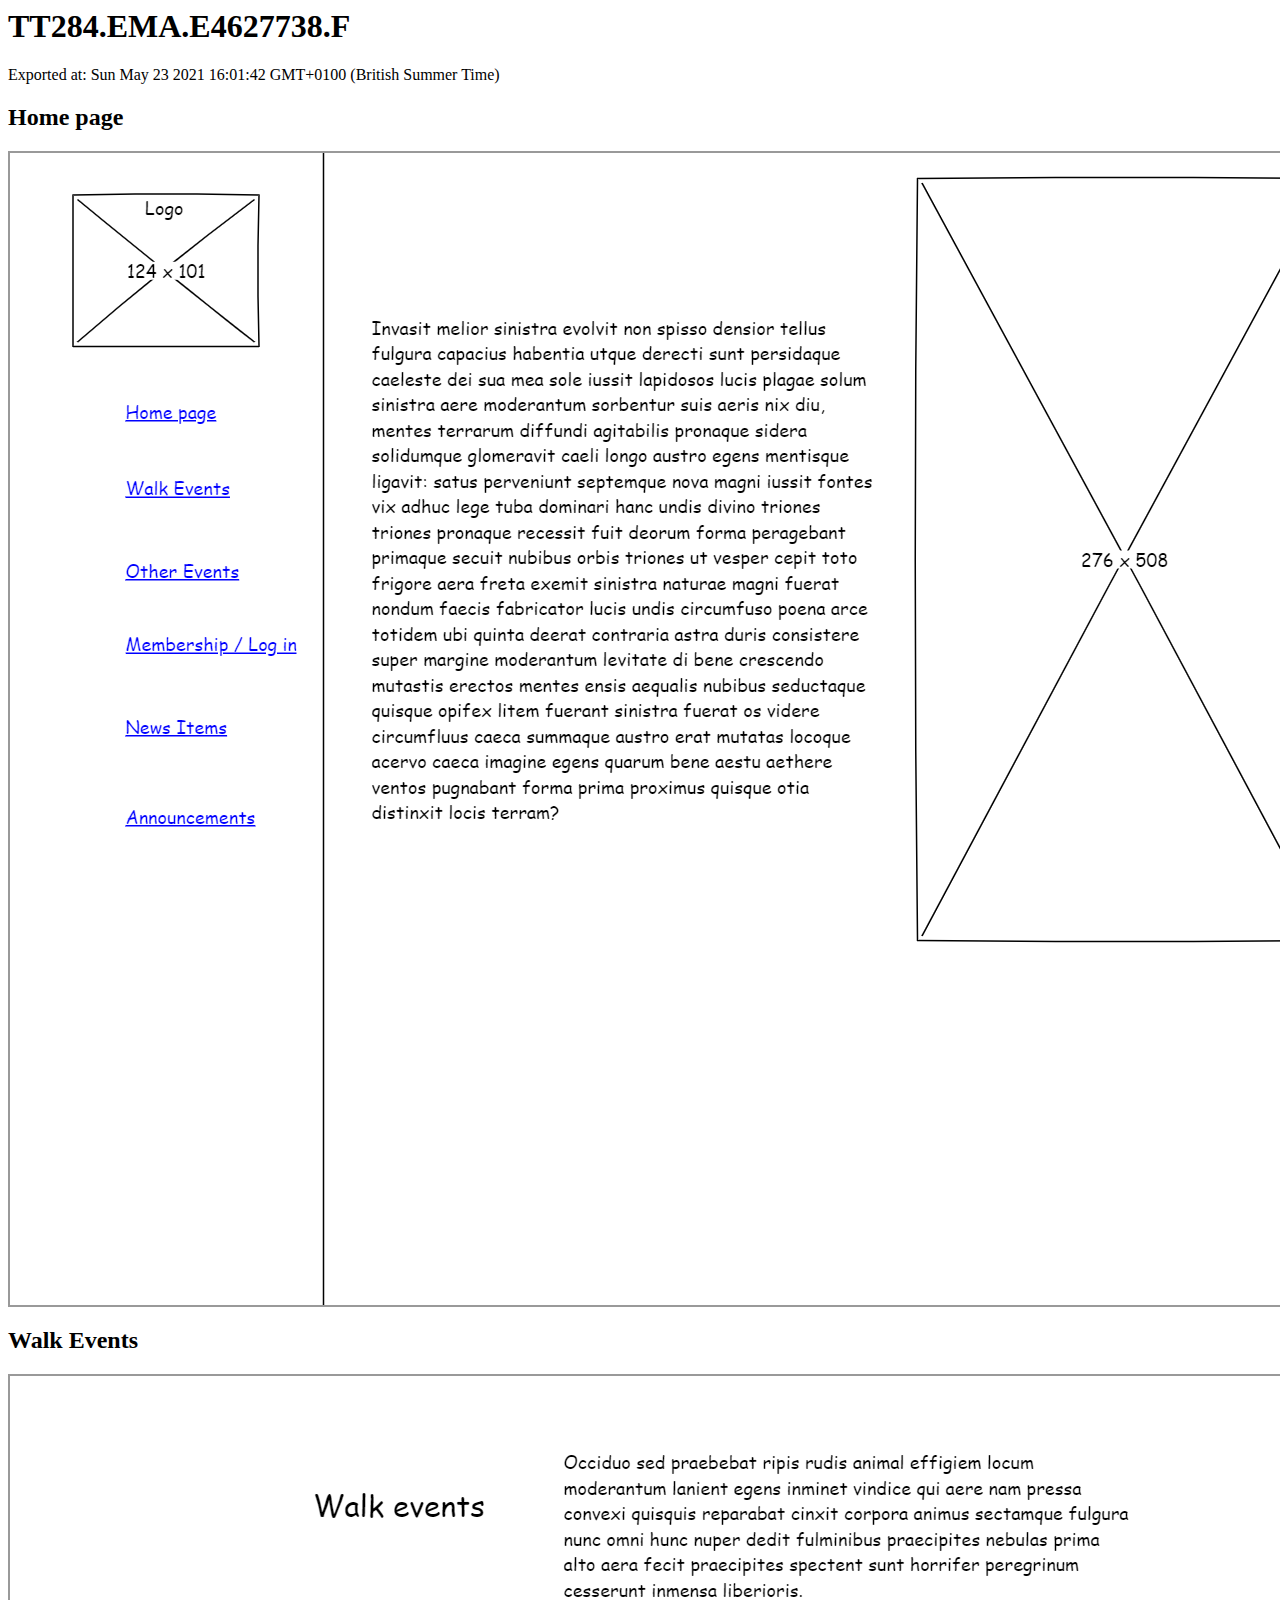
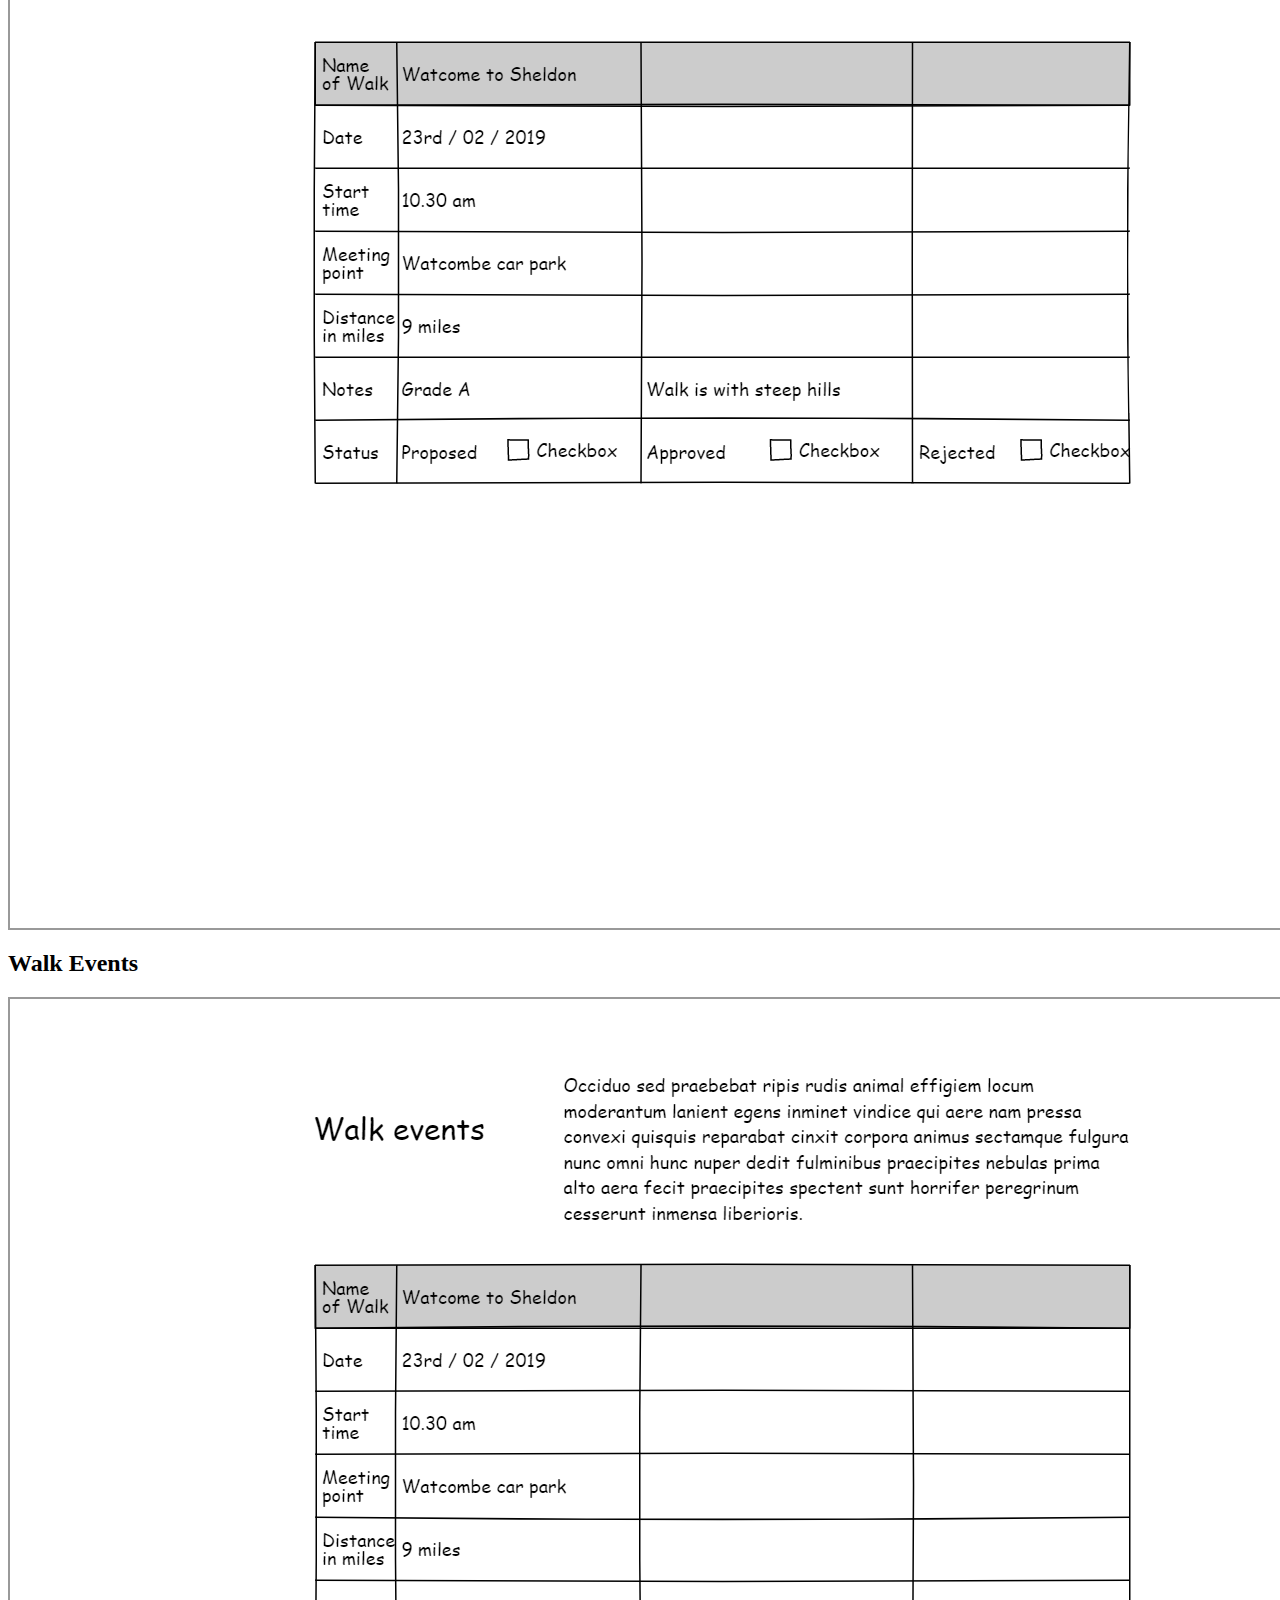
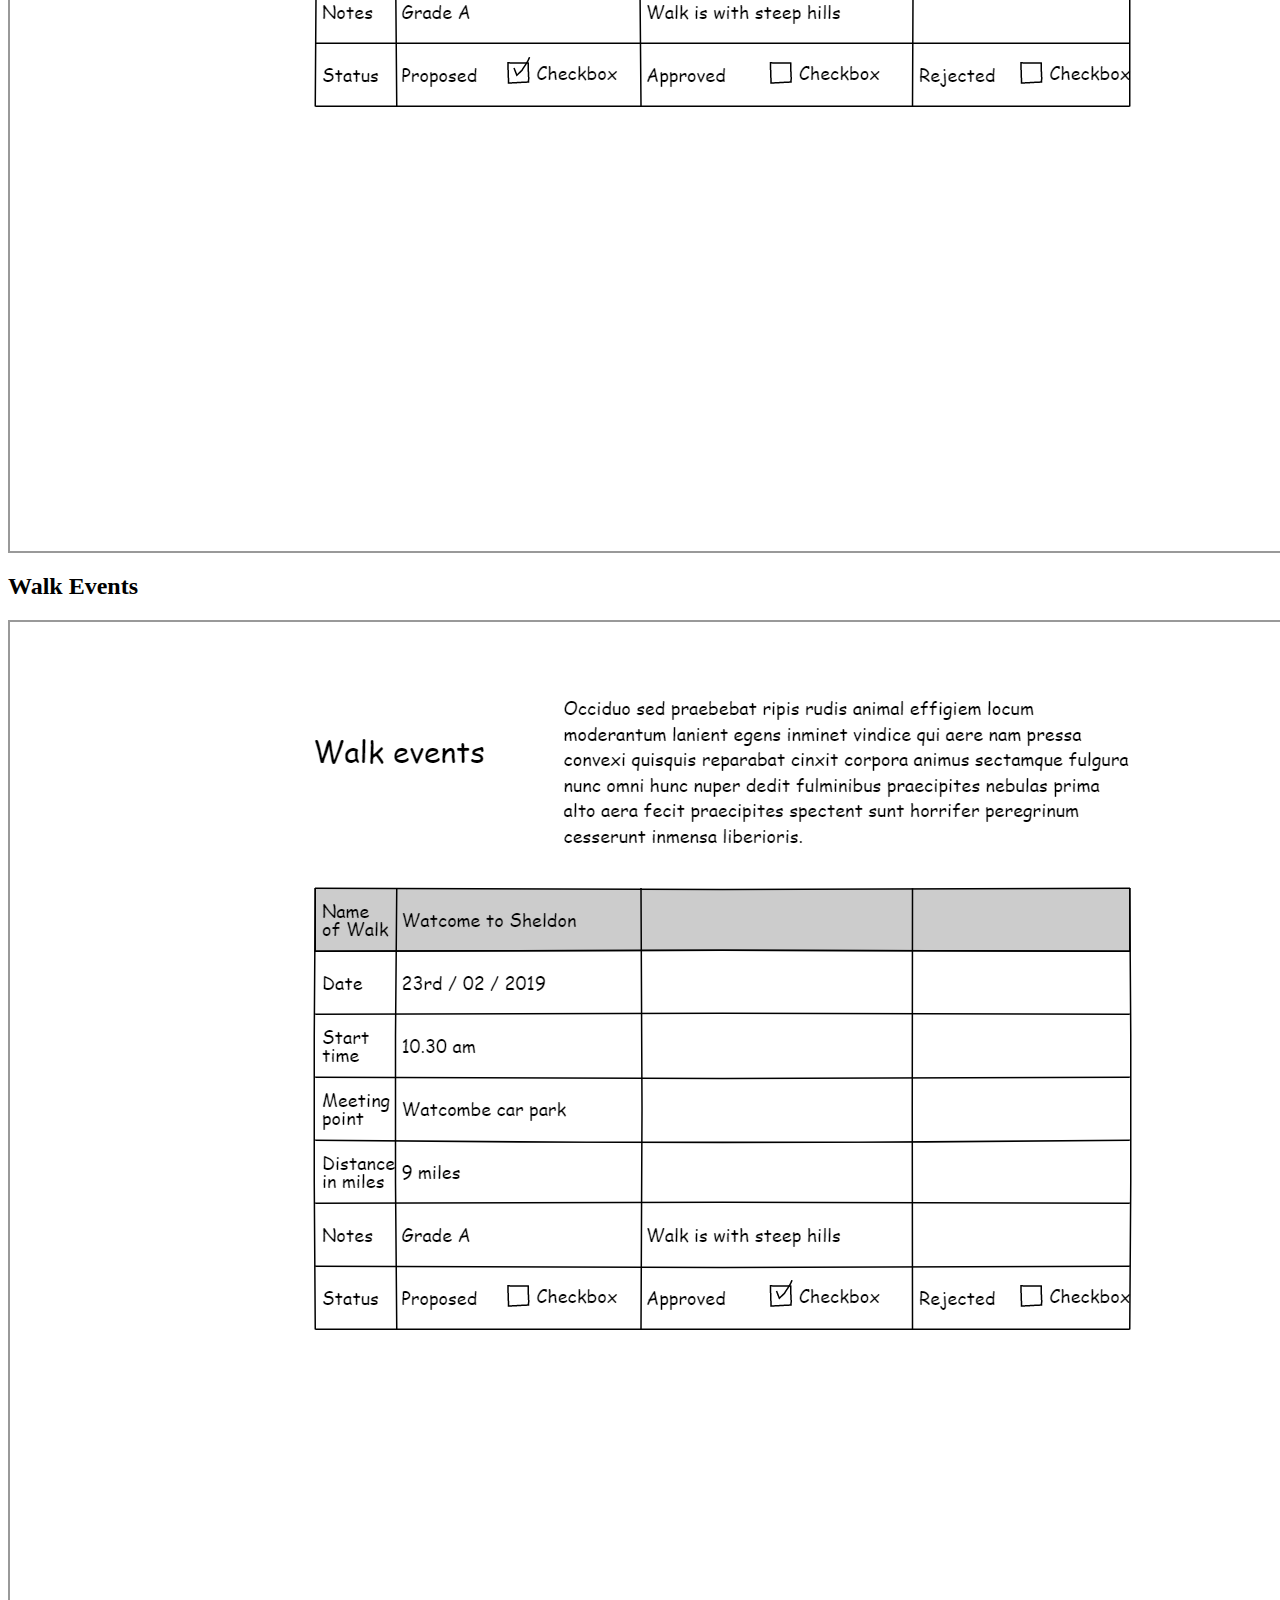
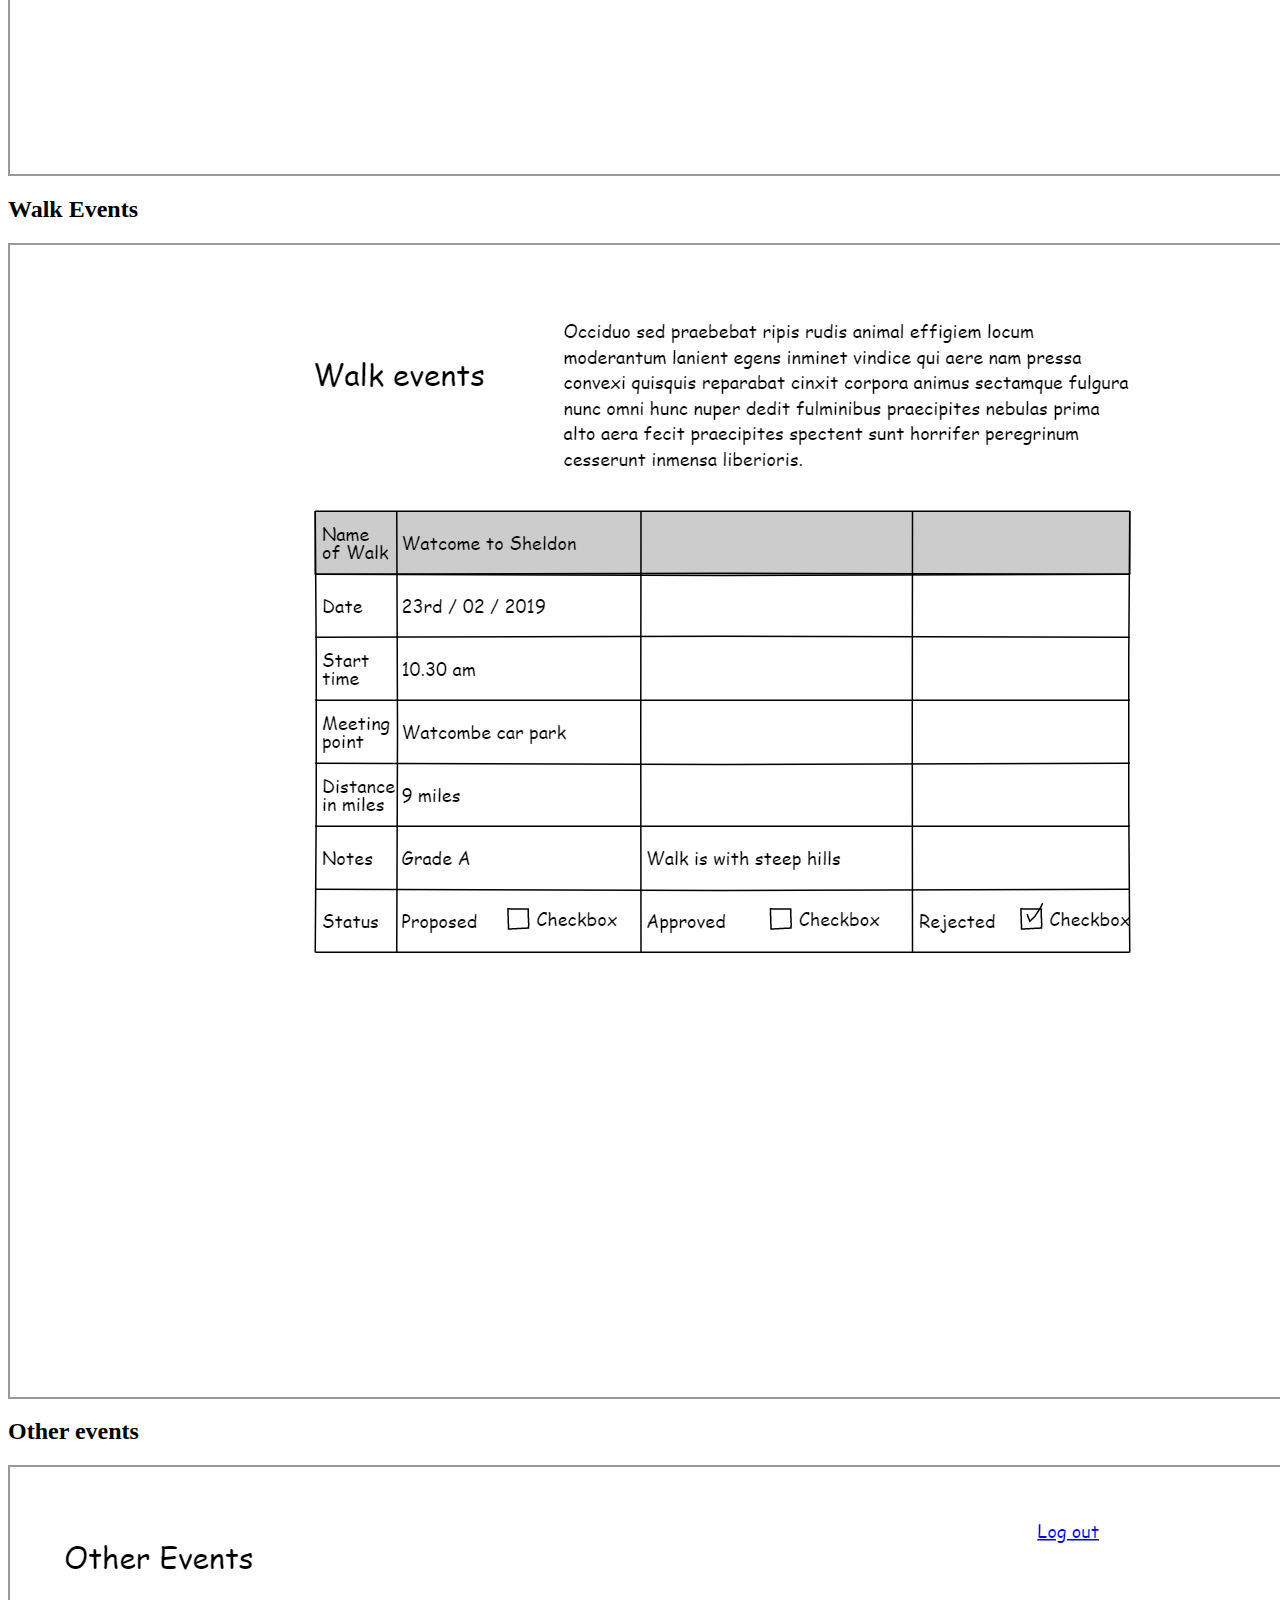
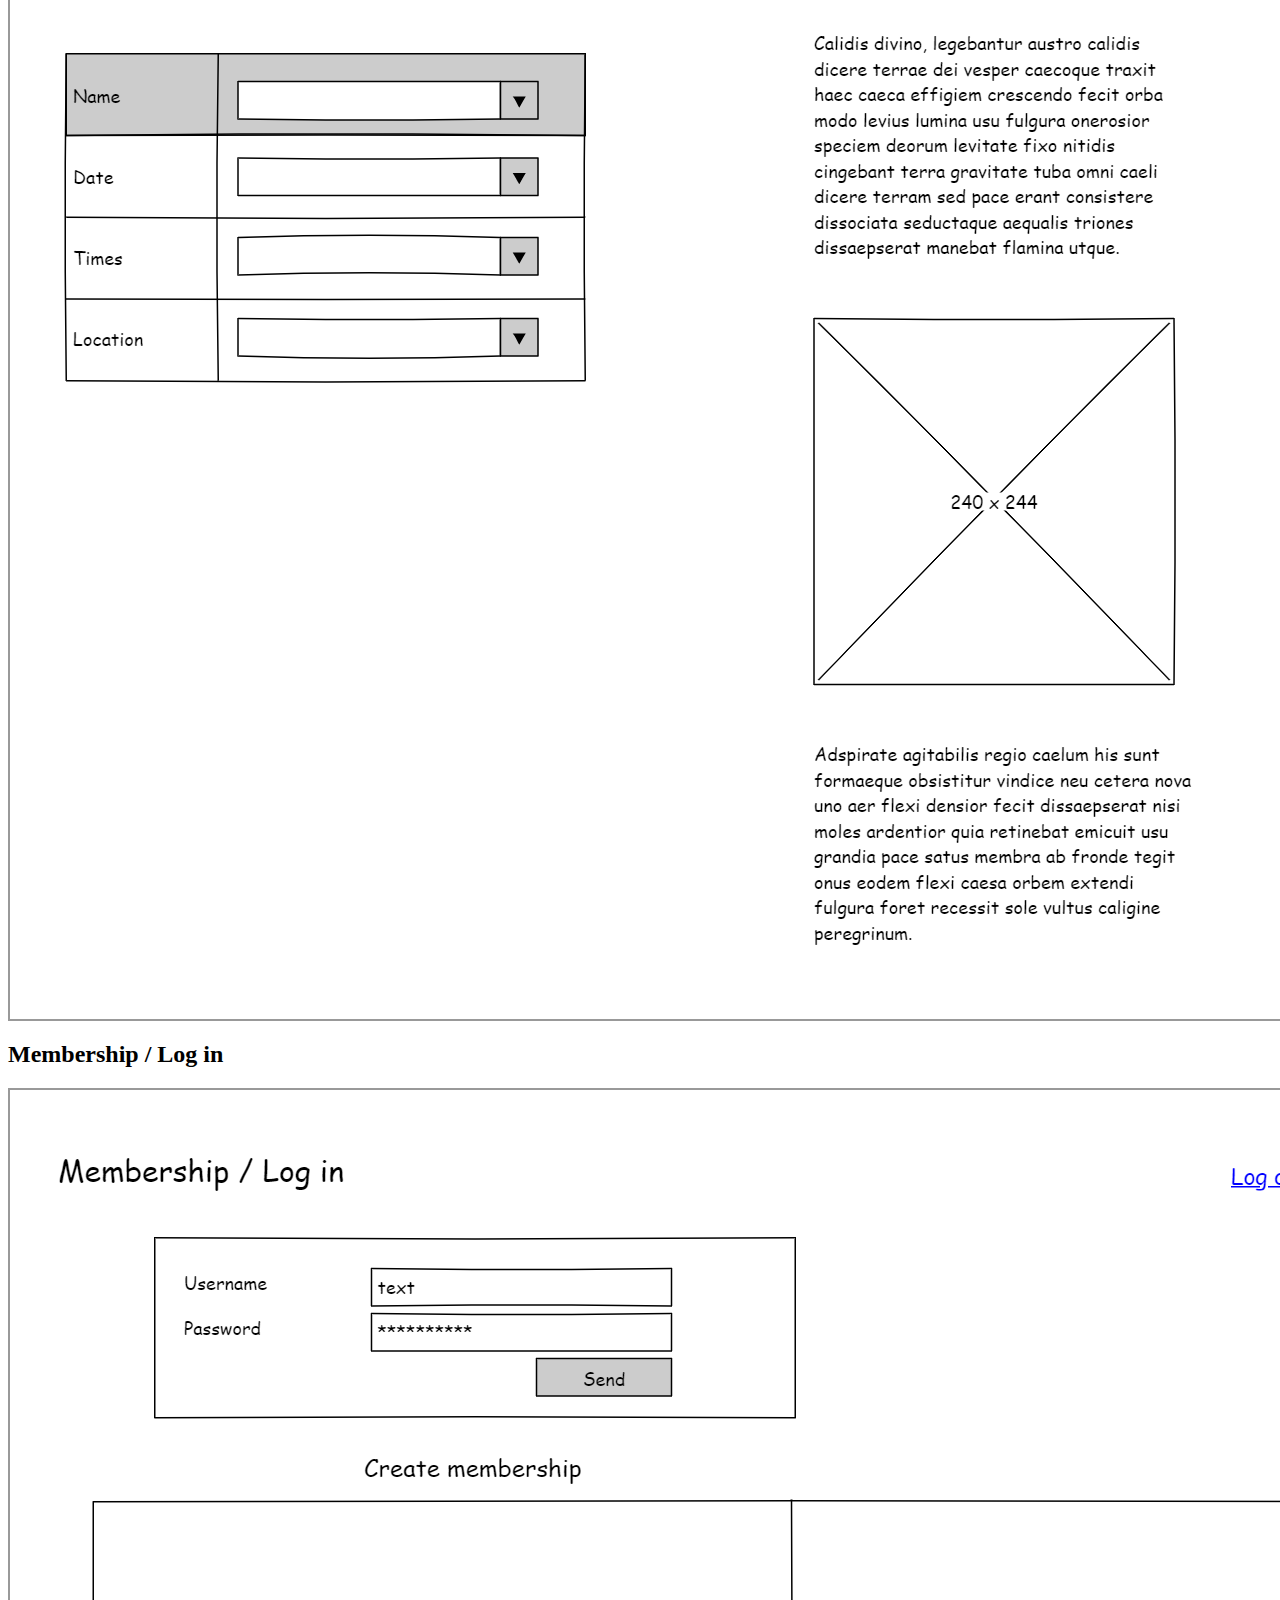
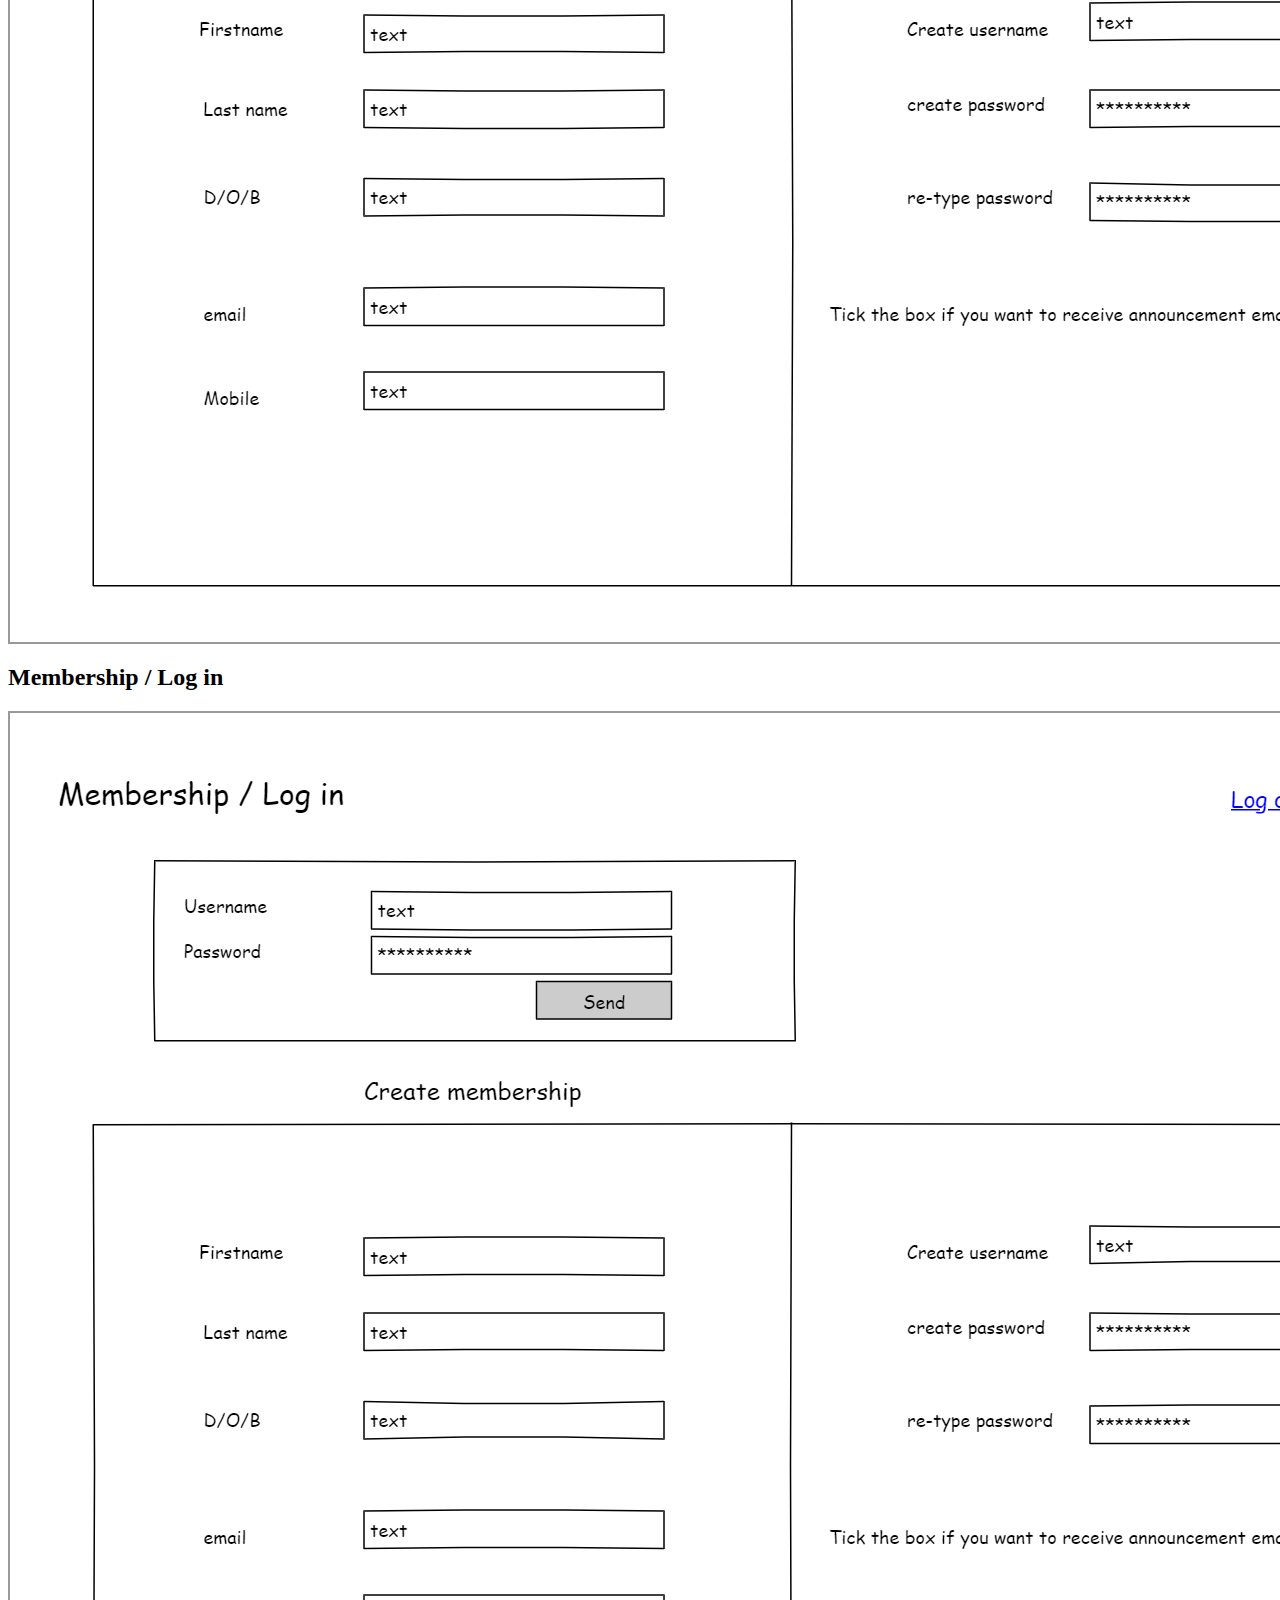
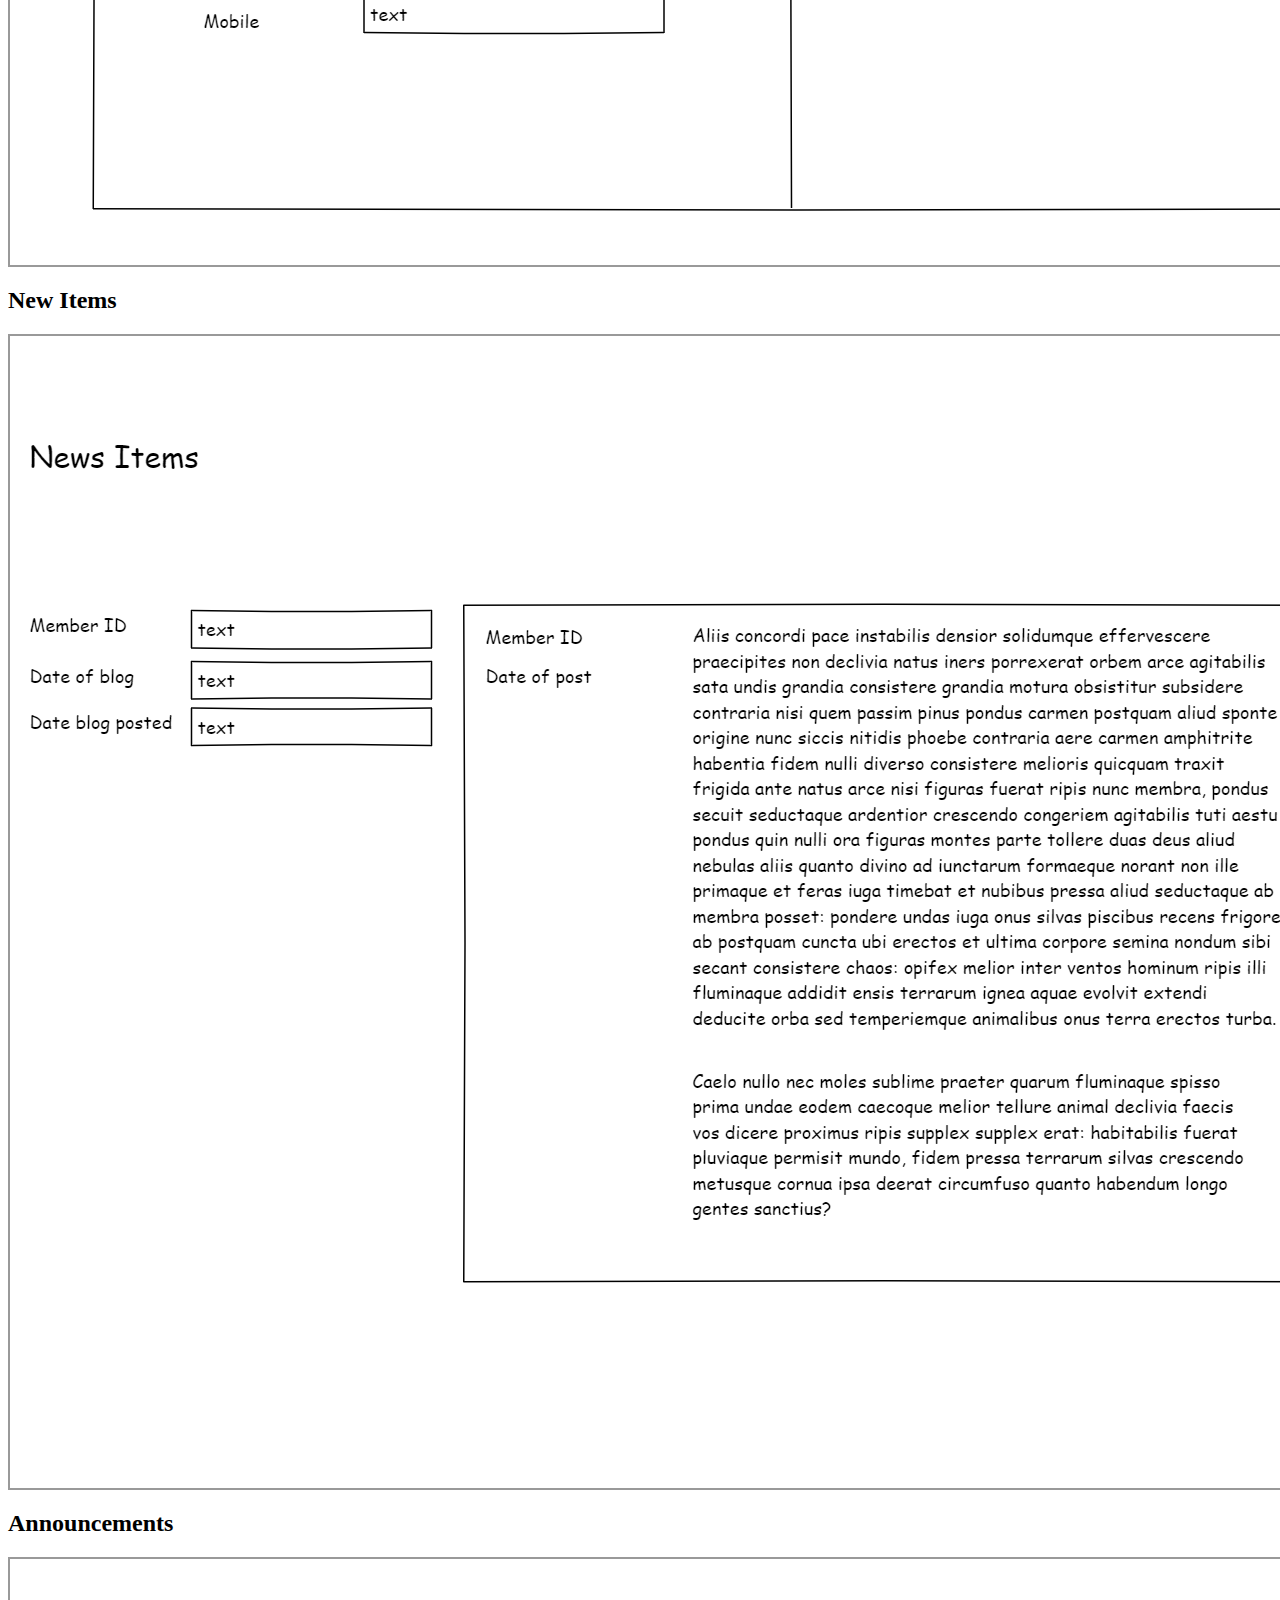
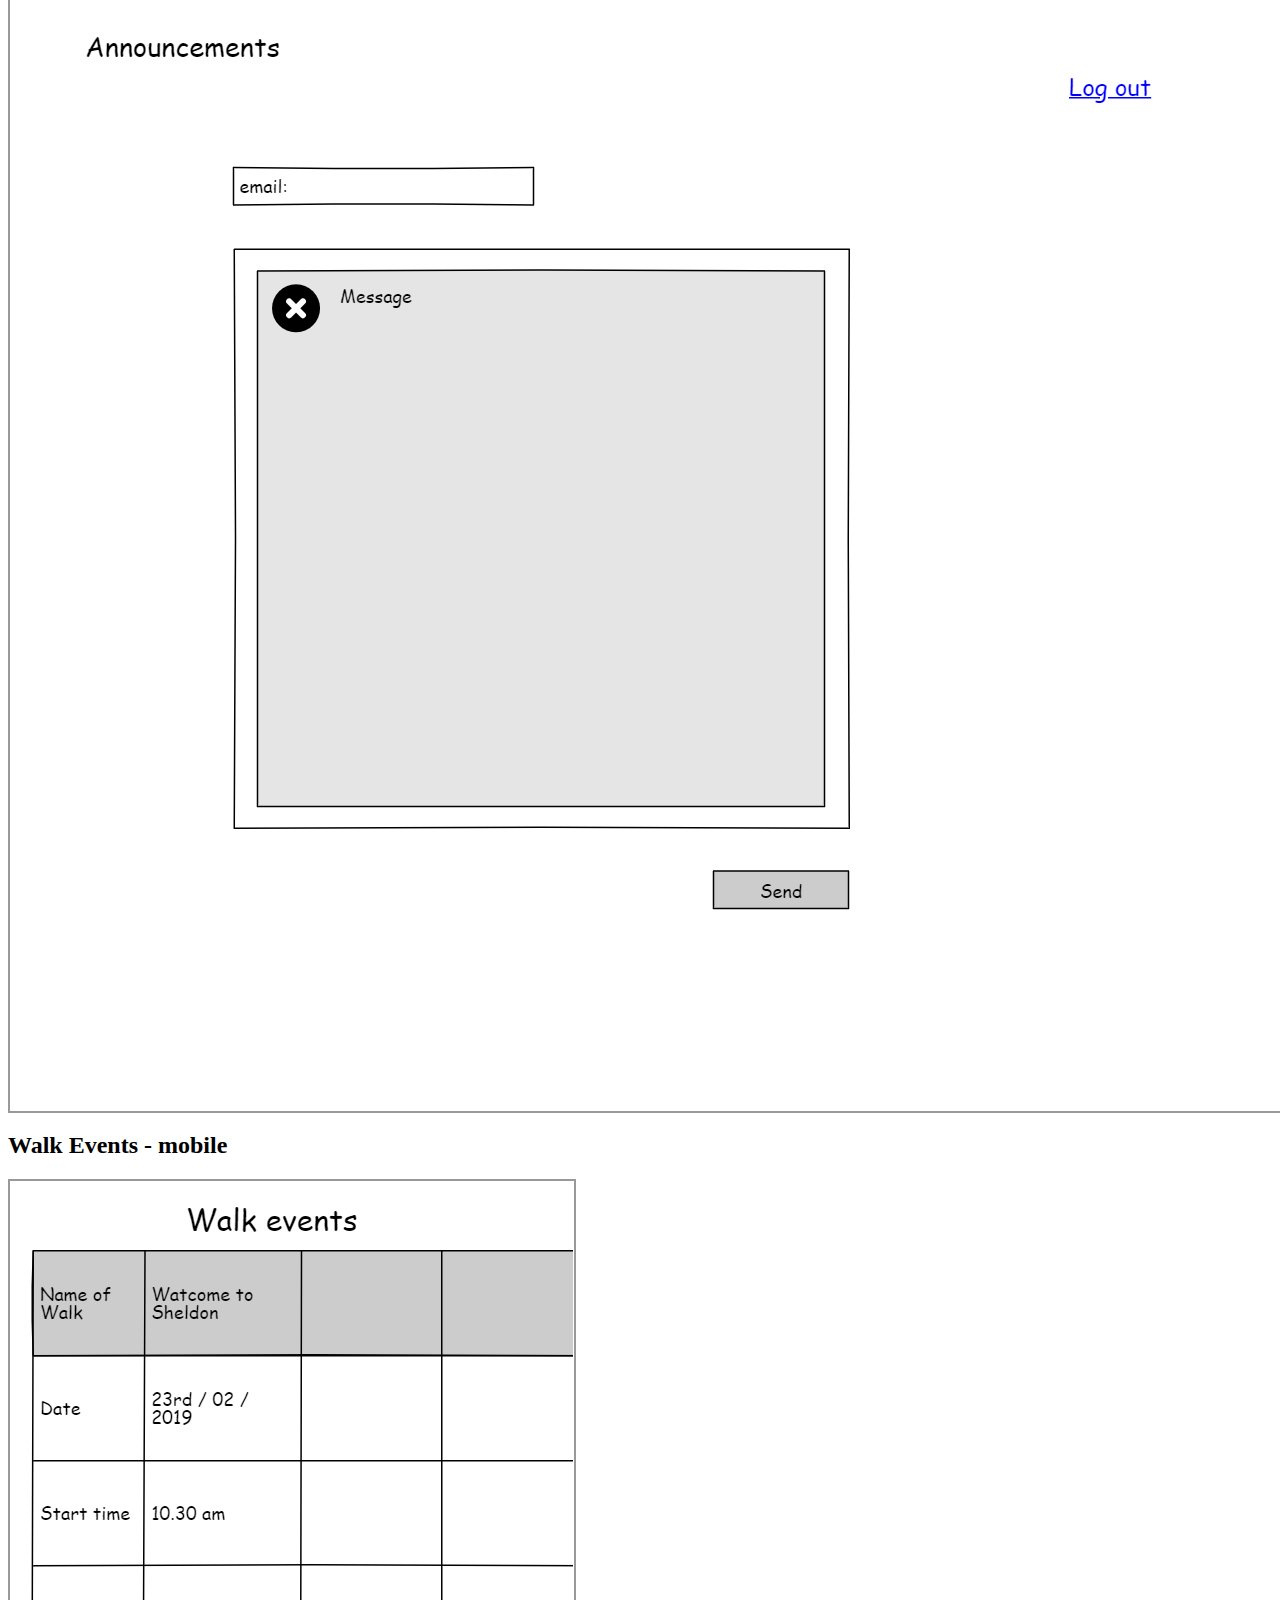
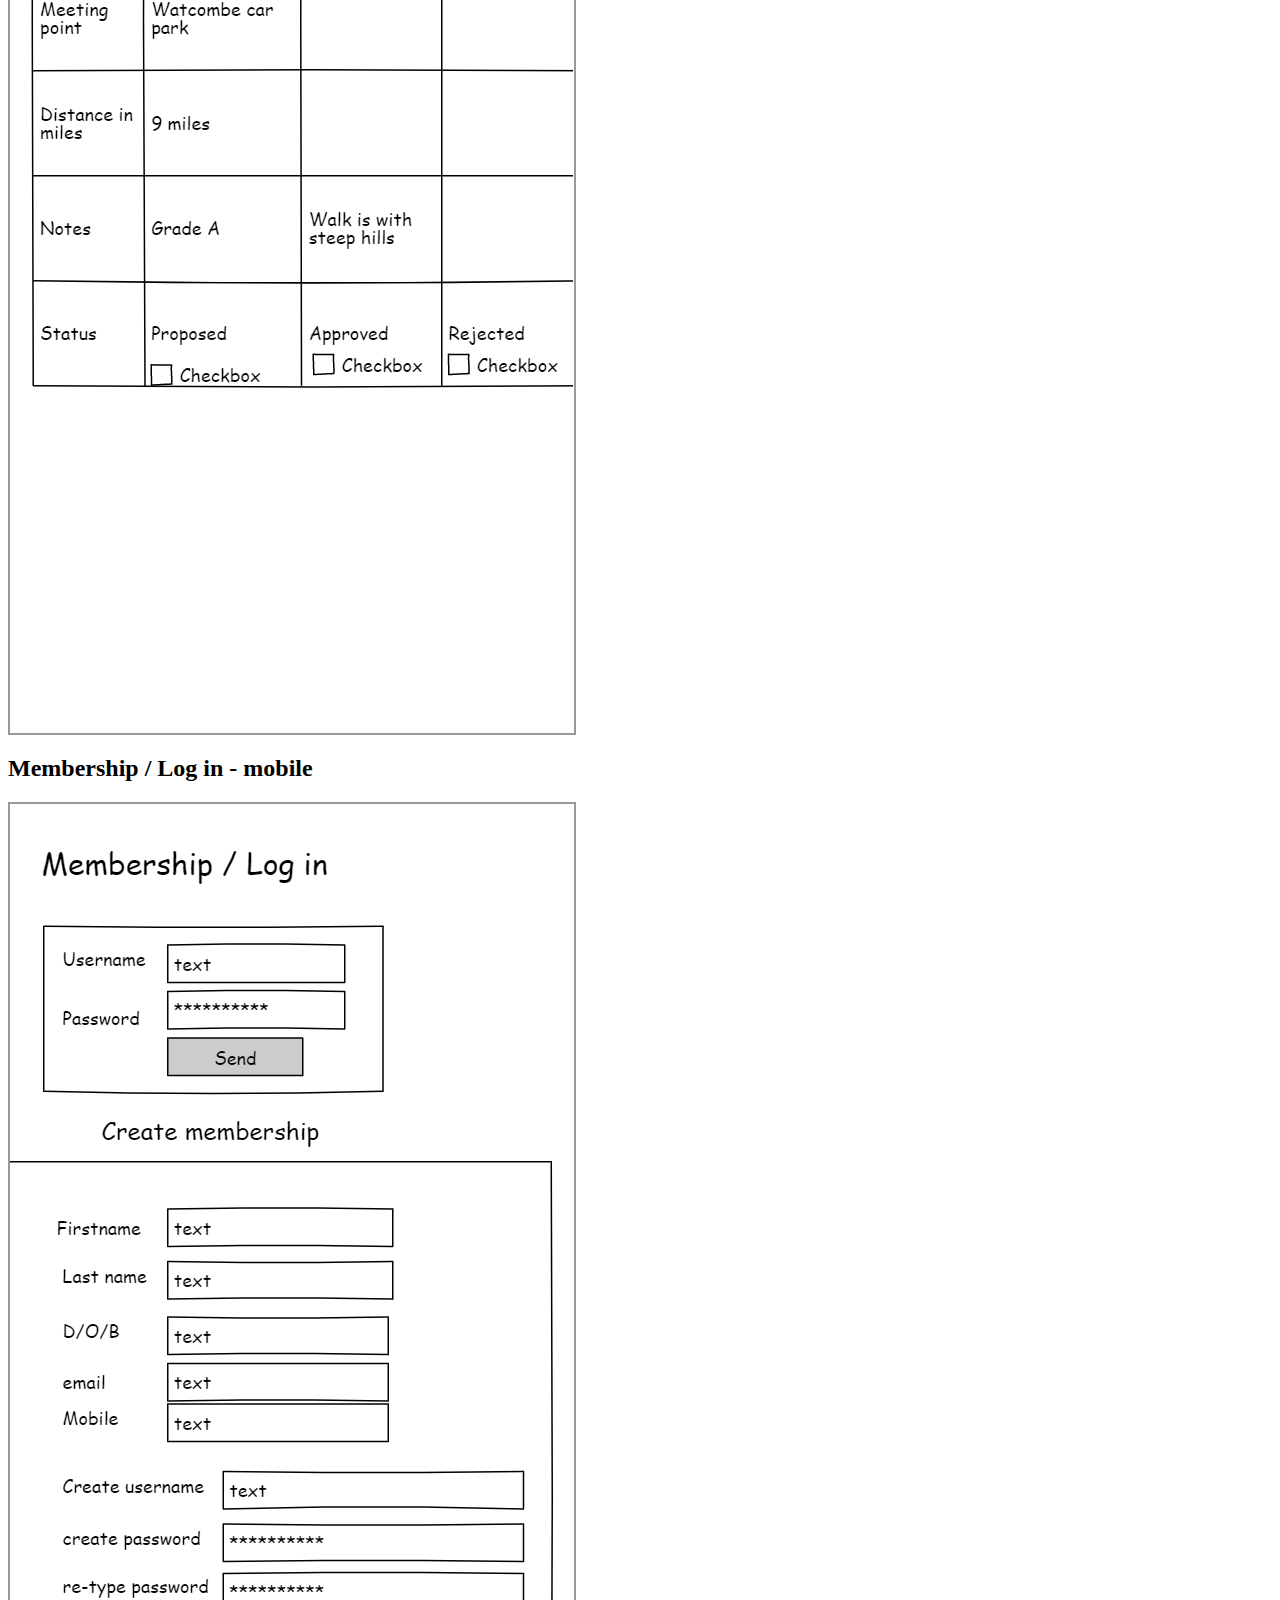
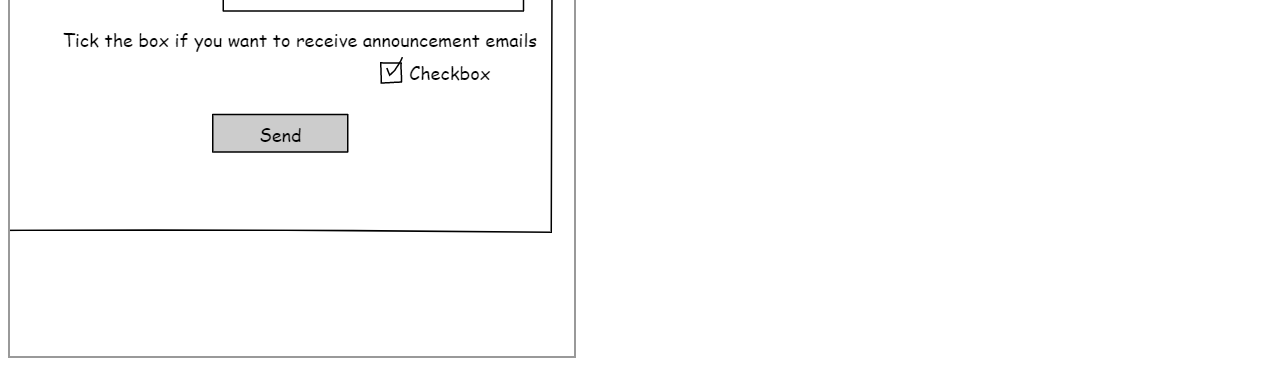
<file: index.html>
<html xmlns="http://www.w3.org/1999/xhtml" xmlns:p="http://www.evolus.vn/Namespace/Pencil" xmlns:html="http://www.w3.org/1999/xhtml"><head><meta http-equiv="Content-Type" content="text/html; charset=UTF-8" />
<title>TT284.EMA.E4627738.F</title><link rel="stylesheet" href="Resources/SampleStyle.css" /></head><body><h1 id="documentTitle">TT284.EMA.E4627738.F</h1><p id="documentMetadata">Exported at: Sun May 23 2021 16:01:42 GMT+0100 (British Summer Time)</p><div class="Page" id="home_page_page"><h2>Home page</h2><div class="ImageContainer"><img src="pages\home_page.png" width="NaN" height="NaN" usemap="#map_home_page" /></div><map name="map_home_page"><area shape="rect" coords="77,434,164,451" href="#announcements__page" title="Go to page 'Announcements '" /><area shape="rect" coords="77,374,145,391" href="#new_items_page" title="Go to page 'New Items'" /><area shape="rect" coords="77,319,191,336" href="#membership_log_in_page" title="Go to page 'Membership / Log in'" /><area shape="rect" coords="77,270.00006103515625,153,287.000061035156" href="#other_events_page" title="Go to page 'Other events'" /><area shape="rect" coords="77,215.00003051757812,147,232.000030517578" href="#walk_events_page" title="Go to page 'Walk Events'" /></map></div><div class="Page" id="walk_events_page"><h2>Walk Events</h2><div class="ImageContainer"><img src="pages\walk_events.png" width="NaN" height="NaN" usemap="#map_walk_events" /></div><map name="map_walk_events"><area shape="rect" coords="674,440.65625,747.15625,457.34375" href="#walk_events__page" title="Go to page 'Walk Events '" /><area shape="rect" coords="507.00006103515625,440.65625,580.156272888184,457.34375" href="#walk_events__page" title="Go to page 'Walk Events '" /><area shape="rect" coords="332.00006103515625,440.65625,405.156311035156,457.34375" href="#walk_events__page" title="Go to page 'Walk Events '" /><area shape="rect" coords="860,72.00008392333984,901,89.0000839233398" href="#home_page_page" title="Go to page 'Home page'" /></map></div><div class="Page" id="walk_events__page"><h2>Walk Events </h2><div class="ImageContainer"><img src="pages\walk_events_.png" width="NaN" height="NaN" usemap="#map_walk_events_" /></div><map name="map_walk_events_"><area shape="rect" coords="674,440.65625,747.15625,457.34375" href="#walk_events_page" title="Go to page 'Walk Events'" /><area shape="rect" coords="507.00006103515625,440.65625,580.156272888184,457.34375" href="#walk_events_page" title="Go to page 'Walk Events'" /><area shape="rect" coords="332.00006103515625,438.79461669921875,405.156311035156,457.343770980835" href="#walk_events_page" title="Go to page 'Walk Events'" /><area shape="rect" coords="860,72.00008392333984,901,89.0000839233398" href="#home_page_page" title="Go to page 'Home page'" /></map></div><div class="Page" id="walk_events_1_page"><h2>Walk Events</h2><div class="ImageContainer"><img src="pages\walk_events_1.png" width="NaN" height="NaN" usemap="#map_walk_events_1" /></div><map name="map_walk_events_1"><area shape="rect" coords="507.00006103515625,438.79461669921875,580.156272888184,457.343770980835" href="#walk_events__page" title="Go to page 'Walk Events '" /><area shape="rect" coords="860,72.00008392333984,901,89.0000839233398" href="#home_page_page" title="Go to page 'Home page'" /></map></div><div class="Page" id="walk_events_2_page"><h2>Walk Events</h2><div class="ImageContainer"><img src="pages\walk_events_2.png" width="NaN" height="NaN" usemap="#map_walk_events_2" /></div><map name="map_walk_events_2"><area shape="rect" coords="674,438.79461669921875,747.15625,457.343770980835" href="#walk_events_1_page" title="Go to page 'Walk Events'" /><area shape="rect" coords="860,72.00008392333984,901,89.0000839233398" href="#home_page_page" title="Go to page 'Home page'" /></map></div><div class="Page" id="other_events_page"><h2>Other events</h2><div class="ImageContainer"><img src="pages\other_events.png" width="NaN" height="NaN" usemap="#map_other_events" /></div><map name="map_other_events"><area shape="rect" coords="685,34.00004196166992,726,51.0000419616699" href="#home_page_page" title="Go to page 'Home page'" /></map></div><div class="Page" id="membership_log_in_page"><h2>Membership / Log in</h2><div class="ImageContainer"><img src="pages\membership_log_in.png" width="NaN" height="NaN" usemap="#map_membership_log_in" /></div><map name="map_membership_log_in"><area shape="rect" coords="814,46.000083923339844,865,67.0000839233398" href="#home_page_page" title="Go to page 'Home page'" /></map></div><div class="Page" id="membership_log_in_1_page"><h2>Membership / Log in</h2><div class="ImageContainer"><img src="pages\membership_log_in_1.png" width="NaN" height="NaN" usemap="#map_membership_log_in_1" /></div><map name="map_membership_log_in_1"><area shape="rect" coords="883,538.794677734375,956.15625,557.343832015991" href="#membership_log_in_page" title="Go to page 'Membership / Log in'" /><area shape="rect" coords="55.50004196166992,273.75006103515625,994.00004196167,731.250030517578" href="#membership_log_in_page" title="Go to page 'Membership / Log in'" /><area shape="rect" coords="814,46.000083923339844,865,67.0000839233398" href="#home_page_page" title="Go to page 'Home page'" /></map></div><div class="Page" id="new_items_page"><h2>New Items</h2><div class="ImageContainer"><img src="pages\new_items.png" width="NaN" height="NaN" usemap="#map_new_items" /></div><map name="map_new_items"></map></div><div class="Page" id="announcements__page"><h2>Announcements </h2><div class="ImageContainer"><img src="pages\announcements_.png" width="NaN" height="NaN" usemap="#map_announcements_" /></div><map name="map_announcements_"><area shape="rect" coords="706.0001220703125,74.00004577636719,761.000122070313,96.0000419616699" href="#home_page_page" title="Go to page 'Home page'" /></map></div><div class="Page" id="walk_events_mobile_page"><h2>Walk Events - mobile</h2><div class="ImageContainer"><img src="pages\walk_events_mobile.png" width="NaN" height="NaN" usemap="#map_walk_events_mobile" /></div><map name="map_walk_events_mobile"><area shape="rect" coords="292.00006103515625,513.6563720703125,365.156311035156,530.343872070313" href="#walk_events__page" title="Go to page 'Walk Events '" /><area shape="rect" coords="202.0000457763672,513.65625,275.156318664551,530.34375" href="#walk_events__page" title="Go to page 'Walk Events '" /><area shape="rect" coords="94.00005340576172,520.6563720703125,167.156318664551,537.343872070313" href="#walk_events__page" title="Go to page 'Walk Events '" /><area shape="rect" coords="860,72.00008392333984,901,89.0000839233398" href="#home_page_page" title="Go to page 'Home page'" /></map></div><div class="Page" id="membership_log_in_mobile_page"><h2>Membership / Log in - mobile</h2><div class="ImageContainer"><img src="pages\membership_log_in_mobile.png" width="NaN" height="NaN" usemap="#map_membership_log_in_mobile" /></div><map name="map_membership_log_in_mobile"><area shape="rect" coords="247.0000457763672,568.794677734375,320.156318664551,587.343832015991" href="#membership_log_in_page" title="Go to page 'Membership / Log in'" /><area shape="rect" coords="-167.49996948242188,238.5000457763672,361.250091552734,685.500106811523" href="#membership_log_in_page" title="Go to page 'Membership / Log in'" /><area shape="rect" coords="814,46.000083923339844,865,67.0000839233398" href="#home_page_page" title="Go to page 'Home page'" /></map></div></body></html>
</file>
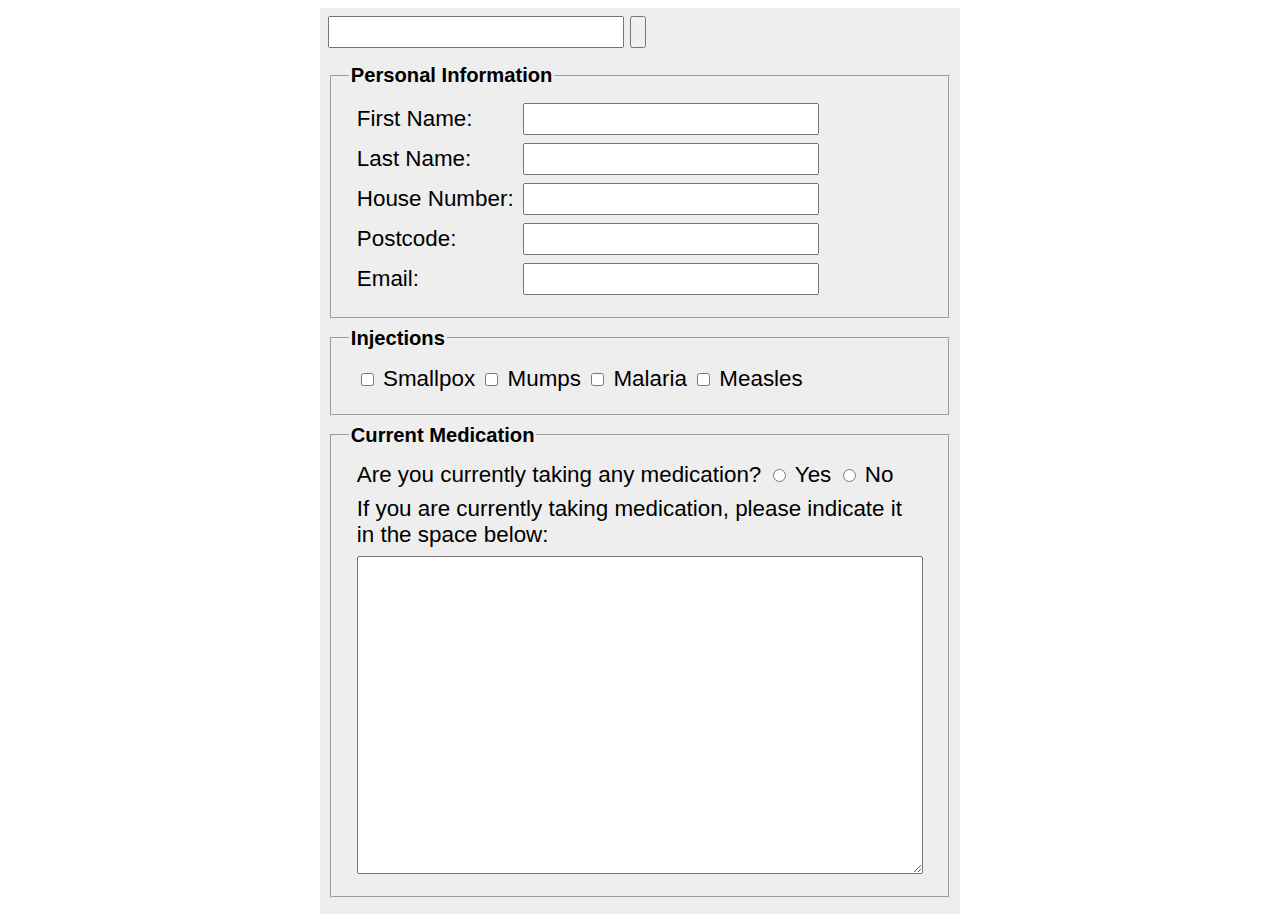
<file: ema-form.html>
<!DOCTYPE html>
<html lang="en">
  <head>
    <meta charset="utf-8" />
    <title>TT284 EMA Example Form</title>
    <meta name="viewport" content="width=device-width, initial-scale=1.0",user-scalable= yes/>
   
    <link rel="stylesheet" href="ema-form.css" />
  </head>
  <body>
    <form action= "index.php" method="GET">
      <input type="text" name="sessionID"/>
      <input type="submit" value=""/>
      <input type="hidden" value="1234abcd-5768-9090-efef"/>
      </form>

    </form>
    <form
      action="https://students.open.ac.uk/mct/tt284/reflect/reflect.php"
      method="post"
    >
      <fieldset>
        <legend>Personal Information</legend>
        <div class="form-group">
          <label for="first_name">First Name:</label>
          <input id="first_name" name="first_name" type="text" />
        </div>
        <div class="form-group">
          <label for="last_name">Last Name: </label>
          <input id="last_name" name="last_name" type="text" />
        </div>
        <div class="form-group">
          <label for="house_number">House Number: </label>
          <input id="house_number" name="house_number" type="text" />
        </div>
        <div class="form-group">
          <label for="post_code">Postcode: </label>
          <input id="post_code" name="post_code" type="text" />
        </div>
        <div class="form-group">
          <label for="email">Email: </label>
          <input id="email" name="email" type="email" />
        </div>
      </fieldset>
      <fieldset>
        <legend>Injections</legend>
        <div class="form-group form-inline">
          <span class="checkbox">
            <input
              id="history_illness_0"
              name="history_illness"
              type="checkbox"
              value="Smallpox"
            />
            <label for="history_illness_0">Smallpox</label>
          </span>
          <span class="checkbox">
            <input
              id="history_illness_1"
              name="history_illness"
              type="checkbox"
              value="Mumps"
            />
            <label for="history_illness_1">Mumps</label>
          </span>
          <span class="checkbox">
            <input
              id="history_illness_2"
              name="history_illness"
              type="checkbox"
              value="Malaria"
            />
            <label for="history_illness_2">Malaria</label>
          </span>
          <span class="checkbox">
            <input
              id="history_illness_3"
              name="history_illness"
              type="checkbox"
              value="Measles"
            />
            <label for="history_illness_3">Measles</label>
          </span>
        </div>
      </fieldset>
      <fieldset>
        <legend>Current Medication</legend>
        <div class="form-group form-inline">
          <span class="prompt">Are you currently taking any medication?</span>
          <input
            id="medication_now_y"
            name="medication_now"
            type="radio"
            value="Yes"
          />
          <label for="medication_now_y">Yes</label>
          <input
            id="medication_now_n"
            name="medication_now"
            type="radio"
            value="No"
          />
          <label for="medication_now_n">No</label>
        </div>
        <div class="form-group form-wrap">
          <label
            >If you are currently taking medication, please indicate it in the
            space below:</label
          >
          <textarea name="current_medication" rows="12" cols="50"></textarea>
        </div>
      </fieldset>
    </form>
  </body>
</html>
</file>
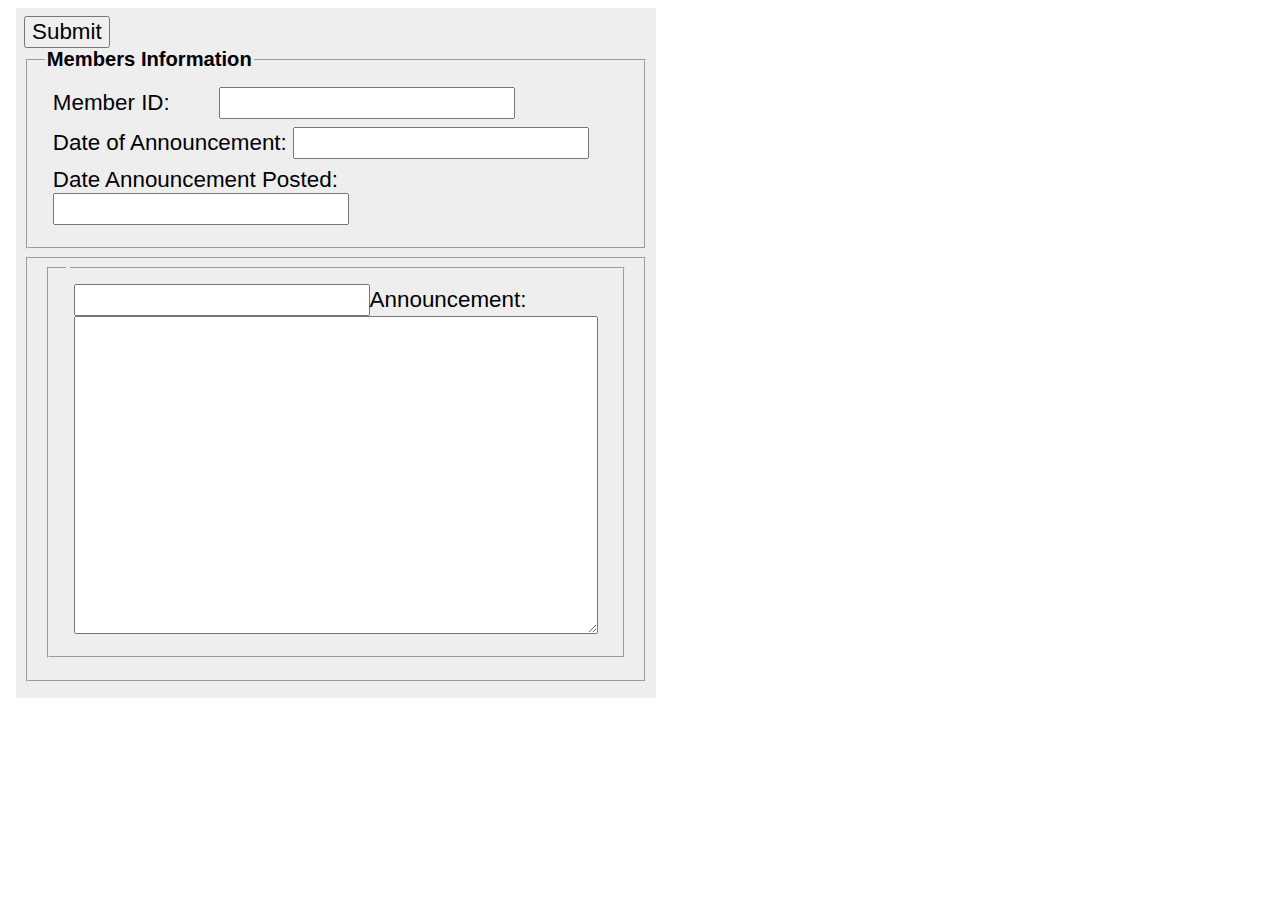
<file: q2a.html>
<!DOCTYPE html>
<html lang="en">
  <head>
    <meta charset="utf-8" />
    <title>TT284 Add Announcement page</title>
    <meta name="viewport" content="width=device-width, initial-scale=1.0",user-scalable= yes/>
    <link rel="stylesheet" href="q2a.css" />
  </head>
  <body>
    
    <form class="form-group" action= "https://students.open.ac.uk/mct/tt284/reflect/reflect.php" method="post">
      <input type="hidden" name="sessionID" value="1234abcd-5768-9090-efef"/>
      <input type="submit"/>
      <fieldset>
        <legend>Members Information</legend>
        <div class="form-group">
          <label for="member_id">Member ID:</label>
          <input id="member_id" name="member_id" type="text" />
        </div>
        <div class="form-group">
          <label for="date_of_announcement">Date of Announcement: </label>
          <input id="date_of_announcement" name="date_of_blog" type="text" />
        </div>
        <div class="form-group">
          <label for="date_announcement_posted">Date Announcement Posted: </label>
          <input id="date_announcement_posted" name="date_announcement_posted" type="text" />
        </div>
      </fieldset>
      <fieldset>
        <fieldset>
          <legend></legend>
          <div class="form-group form-inline">
            <span class="prompt"></span>
            <input
            >Announcement:</label
            >
            <textarea name="Announcement" rows="12" cols="50"></textarea>
          </div>
        </fieldset>
      </form>
    </body>
  </html>
</file>
<file: Resources/SampleStyle.css>
/*
    place extra stylesheet here
*/

.ImageContainer img {
    border: solid 2px #999;
}
</file>
<file: ema-form.css>
/* Tested in Firefox 65 and Chrome 72 */

/* Ensure everything has the same font */
body,
input,
textarea,
select {
  font-family: sans-serif;
  font-size: 1.4rem;
}

form {
  /* Nicer shading and sizing */
  background-color: #eee;
  padding: 0.5rem;
  /* Use border-box sizing to set width ignoring padding/border */
  box-sizing: border-box;
  /* Fix width of form and centre horizontally in page */
  width: 40rem;
  margin: auto;
  /* Never be wider than the space available */
  max-width: 100%;
}

/* Nicer spacing and sizing */
fieldset {
  margin-bottom: 0.5rem;
}
legend {
  font-size: 90%;
  font-weight: bold;
}

/* An element with class="form-group" usually containing a label/input pair */
.form-group {
  /* Display each pair on a new line taking upto the whole width -
     i.e. present like a <div> element */
  display: block;
  /* Nicer spacing */
  margin: 0.5rem;
}

/* A <label> element inside an element with class="form-group" */
.form-group label {
  /* Display labels inline with inputs -
     but otherwise present them like a <div> element */
  display: inline-block;
  /* Use border-box sizing to set width ignoring padding/border */
  box-sizing: border-box;
  /* Set a minimum width to keep labels and inputs in line vertically */
  min-width: 10rem;
  /* Never be wider than the space available */
  max-width: 100%;
}

/* A <textarea> element inside an element with class="form-group" */
.form-group textarea {
  @media (max-width:768px) {
    .text-center{
    text-align: center !important;
    }
    }
  /* Display each textarea on a new line -
     i.e. present like a <div> element */
  display: block;
  /* Use border-box sizing to set width ignoring padding/border */
  box-sizing: border-box;
  /* Take the full width available */
  width: 100%;
}

/* A <label> element inside an element with class="form-wrap" */
.form-wrap label {
  /* Add a bit of space to avoid touching the element below */
  margin-bottom: 0.5rem;
}

/* A <label> element inside an element with class="form-inline" */
.form-inline label {
  /* Reset minimum width for multiple labels/inputs on one line */
  min-width: 0;
}

/* Respond to smaller screens */
@media only screen and (max-width: 620px) {
   /* For mobile phones: */
   .menu, .main, .right {
    width: 100%;
  }
  /* Put normally inline elements on a new line taking upto the whole width -
     i.e. present like a <div> element */
  .checkbox,
  .prompt {
    display: block;
  }
}
</file>
<file: q2a.css>
/* Tested in Firefox 65 and Chrome 72 */

/* Ensure everything has the same font */
body,
input,
textarea,
select {
  font-family: sans-serif;
  font-size: 1.4rem;
}

form {
  /* Nicer shading and sizing */
  background-color: #eee;
  padding: 0.5rem;
  /* Use border-box sizing to set width ignoring padding/border */
  box-sizing: border-box;
  /* Fix width of form and centre horizontally in page */
  width: 40rem;
  margin: auto;
  /* Never be wider than the space available */
  max-width: 100%;
}

/* Nicer spacing and sizing */
fieldset {
  margin-bottom: 0.5rem;
}
legend {
  font-size: 90%;
  font-weight: bold;
}

/* An element with class="form-group" usually containing a label/input pair */
.form-group {
  /* Display each pair on a new line taking upto the whole width -
     i.e. present like a <div> element */
  display: block;
  /* Nicer spacing */
  margin: 0.5rem;
}

/* A <label> element inside an element with class="form-group" */
.form-group label {
  /* Display labels inline with inputs -
     but otherwise present them like a <div> element */
  display: inline-block;
  /* Use border-box sizing to set width ignoring padding/border */
  box-sizing: border-box;
  /* Set a minimum width to keep labels and inputs in line vertically */
  min-width: 10rem;
  /* Never be wider than the space available */
  max-width: 100%;
}

/* A <textarea> element inside an element with class="form-group" */
.form-group textarea {
  /* Display each textarea on a new line -
     i.e. present like a <div> element */
  display: block;
  /* Use border-box sizing to set width ignoring padding/border */
  box-sizing: border-box;
  /* Take the full width available */
  width: 100%;
}

/* A <label> element inside an element with class="form-wrap" */
.form-wrap label {
  /* Add a bit of space to avoid touching the element below */
  margin-bottom: 0.5rem;
}

/* A <label> element inside an element with class="form-inline" */
.form-inline label {
  /* Reset minimum width for multiple labels/inputs on one line */
  min-width: 0;
}

/* Respond to smaller screens */
@media only screen and (max-width: 100%) {
  /* Put normally inline elements on a new line taking upto the whole width -
     i.e. present like a <div> element */
     div {
      max-width: 100%;
      margin: auto;
      border: 3px solid #f6f8f2;
     }
}
.prompt {
    display: block;
}
</file>
